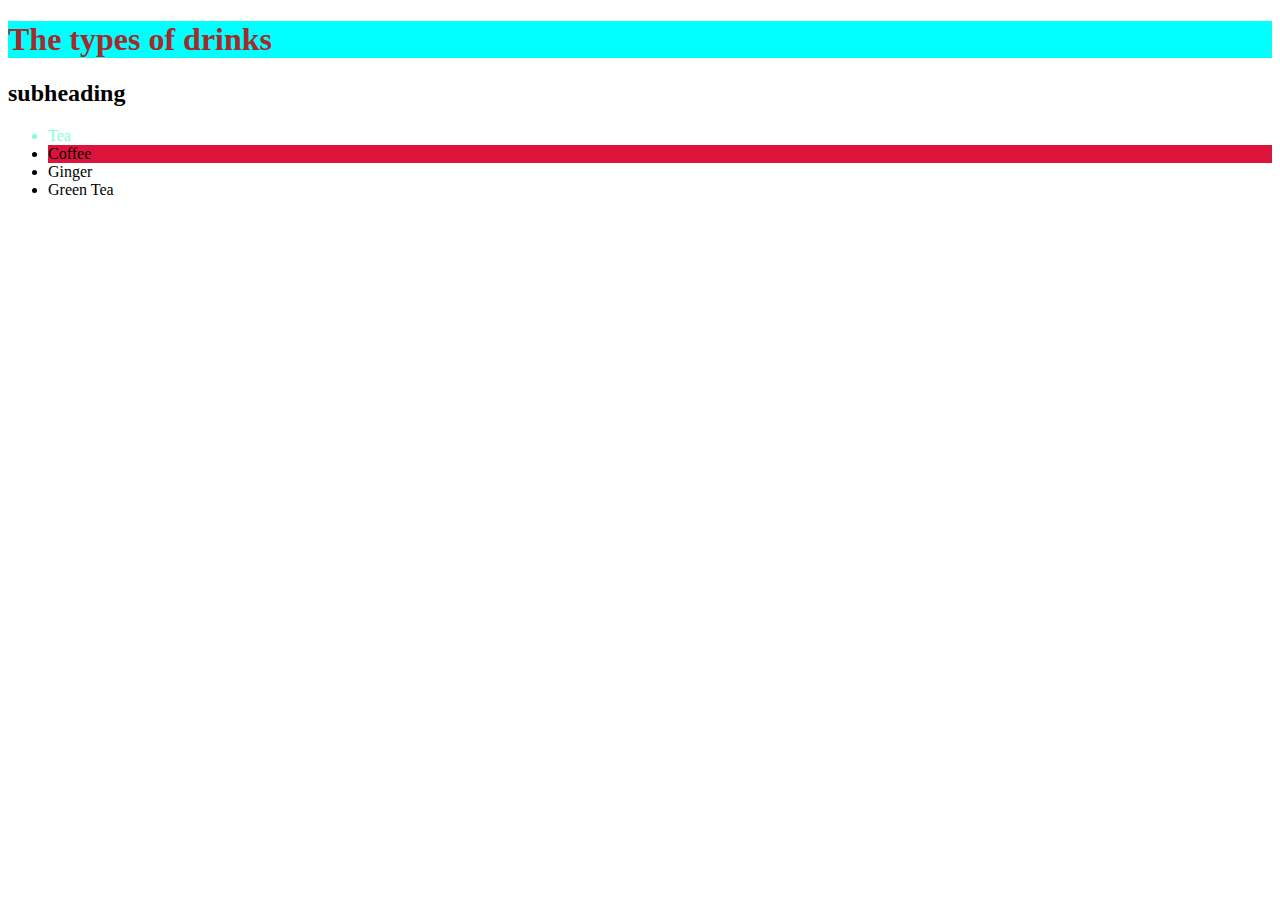
<file: DOM/index.html>
<!DOCTYPE html>
<html lang="en">
<head>
    <meta charset="UTF-8">
    <meta name="viewport" content="width=device-width, initial-scale=1.0">
    <title>Document</title>

    
    <link rel="stylesheet" href="style.css">
</head>
<body>
    <div>
    <h1 style="color:brown; background-color: aqua;"> The types of drinks</h1>

    <h2> subheading</h2>
    </div>
    <ul class="item-list">
        <li class="tea"> Tea</li>
        <li id="para"> Coffee</li>
        <li>Ginger</li>
        <li> Green Tea</li>
    </ul>
    <script>
        let item1 = document.createElement('li')
        item1.textContent = 'Apple'

        let item2 = document.createElement('li')
        item2.textContent = 'Mango'

        let item3 = document.createElement('li')
        item3.textContent = 'Watermelon'

        parent.append(item1, item2, item3)
        parent.prepend(item1, item2)
        parent.appendChild(item1, item2)

    </script>

<script src="app.js"></script>


</body>
</html>
</file>
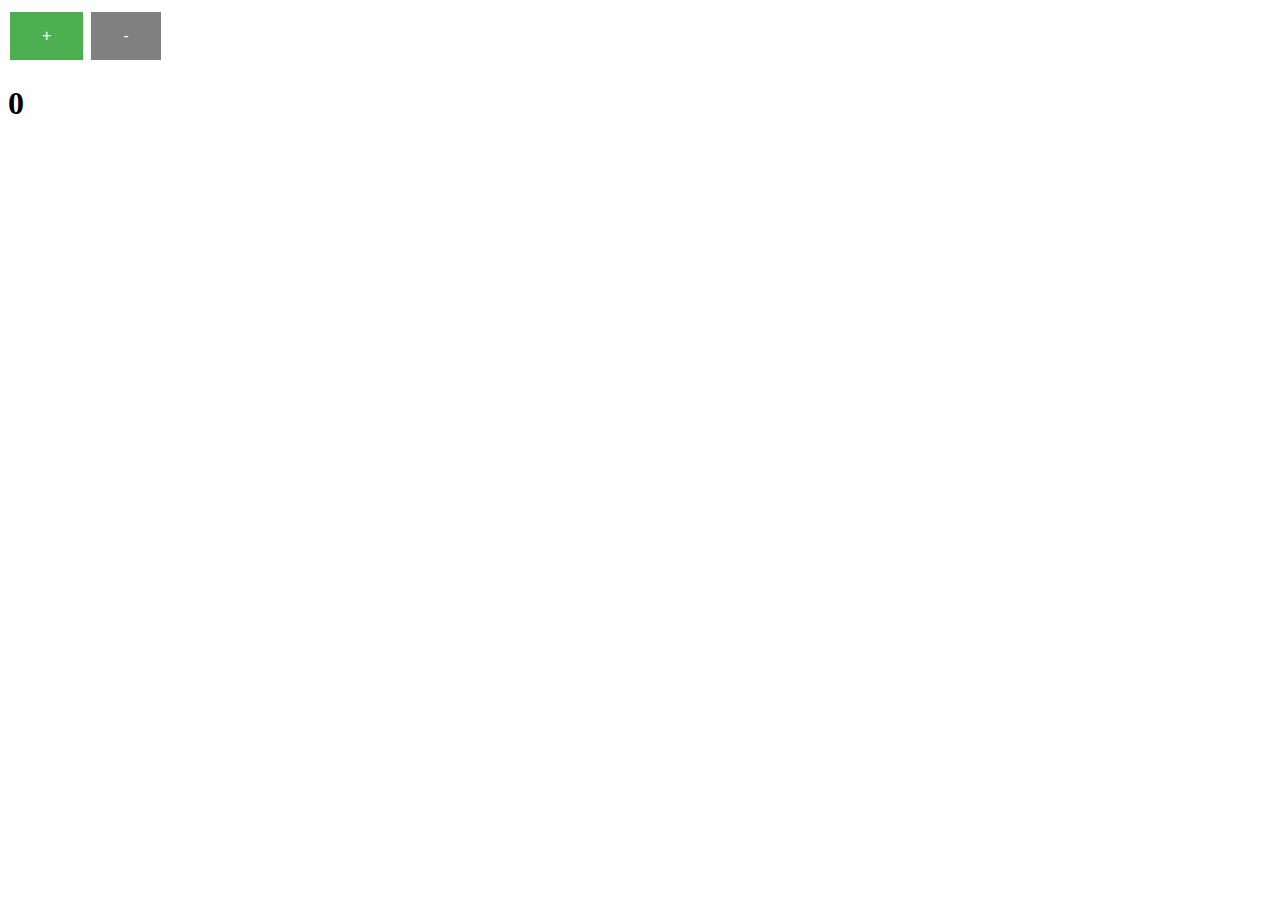
<file: counter/counter.html>
<!DOCTYPE html>
<html lang="en">
<head>
    <meta charset="UTF-8">
    <meta name="viewport" content="width=device-width, initial-scale=1.0">
    <title>Document</title>

    <style>
        .button {
          border: none;
          color: white;
          padding: 15px 32px;
          text-align: center;
          text-decoration: none;
          display: inline-block;
          font-size: 16px;
          margin: 4px 2px;
          cursor: pointer;
        }
        
        .button1 {background-color: #4CAF50;} /* Green */
        .button2 {background-color: #008CBA;} /* Blue */
        
    </style>
</head>
<body>

        

    <button class="button button1">Green</button>
    <button class="button button2">Blue</button>

    <script src="app.js"></script>

    
</body>
</html>
</file>
<file: DOM/style.css>
.tea{
    color :aquamarine;
}
#para{
    background: crimson;
}
.item-list{
    margin-top: inherit;
}
</file>
